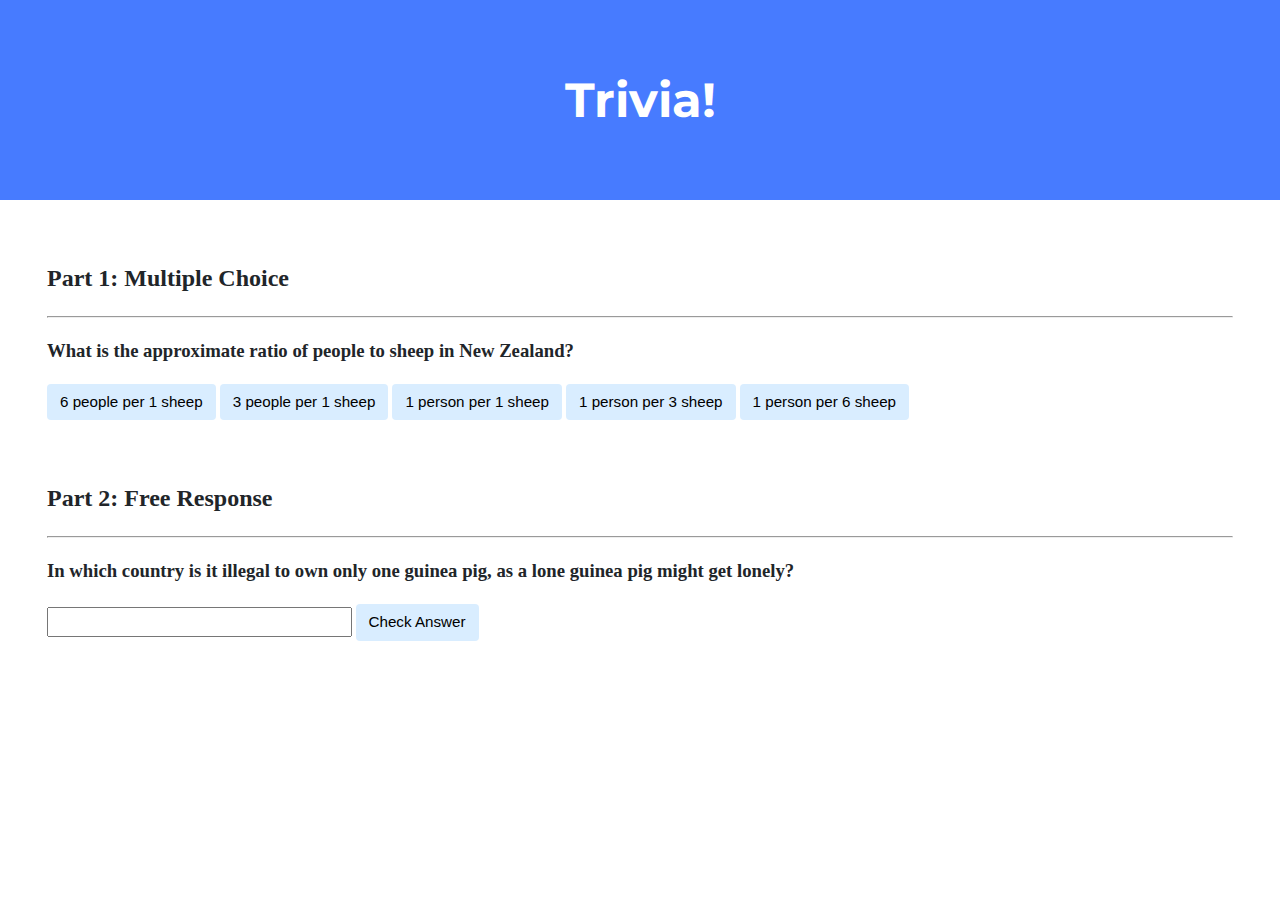
<file: CS50x/Pset8/trivia/index.html>
<!DOCTYPE html>

<html lang="en">
    <head>
        <link href="https://fonts.googleapis.com/css2?family=Montserrat:wght@500&display=swap" rel="stylesheet">
        <link href="styles.css" rel="stylesheet">
        <title>Trivia!</title>
        <script>
            // TODO: Add code to check answers to questions
            function checkMultiChoice(event){
                let button = event.target;
                if (button.innerHTML == '1 person per 6 sheep'){
                    button.style.backgroundColor = 'Green';
                    button.parentElement.querySelector('.feedback').innerHTML = 'Correct';
                }
                else{
                    button.style.backgroundColor = 'Red';
                    button.parentElement.querySelector('.feedback').innerHTML = 'Incorrect';
                }
            }
            function checkFreeResponse(event){
                let button = event.target;
                let input = button.parentElement.querySelector('input');


                if (input.value == 'Switzerland' || input.value == 'switzerland'){
                    input.style.backgroundColor = 'Green';
                    input.parentElement.querySelector('.feedback').innerHTML = 'Correct';
                }
                else{
                    input.style.backgroundColor = 'Red';
                    input.parentElement.querySelector('.feedback').innerHTML = 'Incorrect';
                }
            }
        </script>
    </head>
    <body>
        <div class="header">
            <h1>Trivia!</h1>
        </div>

        <div class="container">
            <div class="section">
                <h2>Part 1: Multiple Choice </h2>
                <hr>
                <!-- TODO: Add multiple choice question here -->
                <h3>What is the approximate ratio of people to sheep in New Zealand?</h3>
                <button onclick="checkMultiChoice(event)">6 people per 1 sheep</button>
                <button onclick="checkMultiChoice(event)">3 people per 1 sheep</button>
                <button onclick="checkMultiChoice(event)">1 person per 1 sheep</button>
                <button onclick="checkMultiChoice(event)">1 person per 3 sheep</button>
                <button onclick="checkMultiChoice(event)">1 person per 6 sheep</button>
                <p class="feedback"></p>
            </div>

            <div class="section">
                <h2>Part 2: Free Response</h2>
                <hr>
                <!-- TODO: Add free response question here -->
                <h3>In which country is it illegal to own only one guinea pig, as a lone guinea pig might get lonely?</h3>
                <input type="text"></input>
                <button onclick="checkFreeResponse(event)">Check Answer</button>
                <p class="feedback"></p>
            </div>
        </div>
    </body>
</html>
</file>
<file: CS50x/Pset8/trivia/styles.css>
body {
    background-color: #fff;
    color: #212529;
    font-size: 1rem;
    font-weight: 400;
    line-height: 1.5;
    margin: 0;
    text-align: left;
}

.container {
    margin-left: auto;
    margin-right: auto;
    padding-left: 15px;
    padding-right: 15px;
}

.header {
    background-color: #477bff;
    color: #fff;
    margin-bottom: 2rem;
    padding: 2rem 1rem;
    text-align: center;
}

.section {
    padding: 0.5rem 2rem 1rem 2rem;
}

.section:hover {
    background-color: #f5f5f5;
    transition: color 2s ease-in-out, background-color 0.15s ease-in-out;
}

h1 {
    font-family: 'Montserrat', sans-serif;
    font-size: 48px;
}

button, input[type="submit"] {
    background-color: #d9edff;
    border: 1px solid transparent;
    border-radius: 0.25rem;
    font-size: 0.95rem;
    font-weight: 400;
    line-height: 1.5;
    padding: 0.375rem 0.75rem;
    text-align: center;
    transition: color 0.15s ease-in-out, background-color 0.15s ease-in-out, border-color 0.15s ease-in-out, box-shadow 0.15s ease-in-out;
    vertical-align: middle;
}


input[type="text"] {
    line-height: 1.8;
    width: 25%;
}

input[type="text"]:hover {
    background-color: #f5f5f5;
    transition: color 2s ease-in-out, background-color 0.15s ease-in-out;
}
</file>
